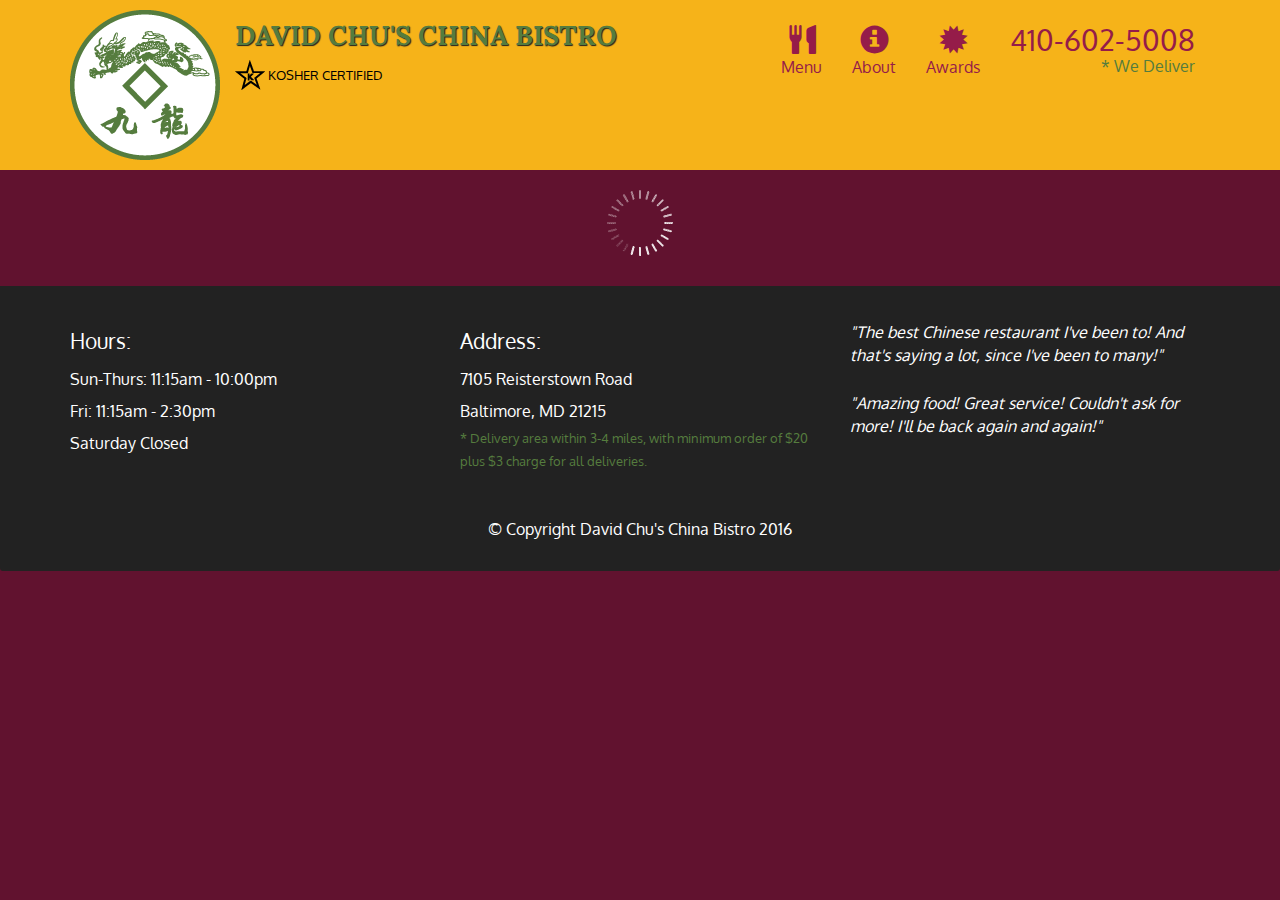
<file: docs/index.html>
<!doctype html>
<html lang="en">
  <head>
    <meta charset="utf-8">
    <meta http-equiv="X-UA-Compatible" content="IE=edge">
    <meta name="viewport" content="width=device-width, initial-scale=1">
    <title>David Chu's China Bistro</title>
    <link rel="stylesheet" href="css/bootstrap.min.css">
    <link rel="stylesheet" href="css/styles.css">
    <link href='https://fonts.googleapis.com/css?family=Oxygen:400,300,700' rel='stylesheet' type='text/css'>
    <link href='https://fonts.googleapis.com/css?family=Lora' rel='stylesheet' type='text/css'>
  </head>
<body>
  <header>
    <nav id="header-nav" class="navbar navbar-default">
      <div class="container">
        <div class="navbar-header">
          <a href="index.html" class="pull-left visible-md visible-lg">
            <div id="logo-img" alt="Logo image"></div>
          </a>

          <div class="navbar-brand">
            <a href="index.html"><h1>David Chu's China Bistro</h1></a>
            <p>
              <img src="images/star-k-logo.png" alt="Kosher certification">
              <span>Kosher Certified</span>
            </p>
          </div>

          <button id="navbarToggle" type="button" class="navbar-toggle collapsed" data-toggle="collapse" data-target="#collapsable-nav" aria-expanded="false">
            <span class="sr-only">Toggle navigation</span>
            <span class="icon-bar"></span>
            <span class="icon-bar"></span>
            <span class="icon-bar"></span>
          </button>
        </div>
        
        <div id="collapsable-nav" class="collapse navbar-collapse">
           <ul id="nav-list" class="nav navbar-nav navbar-right">
            <li id="navHomeButton" class="visible-xs active">
              <a href="index.html">
                <span class="glyphicon glyphicon-home"></span> Home</a>
            </li>
            <li id="navMenuButton">
              <a href="#" onclick="$dc.loadMenuCategories();">
                <span class="glyphicon glyphicon-cutlery"></span><br class="hidden-xs"> Menu</a>
            </li>
            <li>
              <a href="#">
                <span class="glyphicon glyphicon-info-sign"></span><br class="hidden-xs"> About</a>
            </li>
            <li>
              <a href="#">
                <span class="glyphicon glyphicon-certificate"></span><br class="hidden-xs"> Awards</a>
            </li>
            <li id="phone" class="hidden-xs">
              <a href="tel:410-602-5008">
                <span>410-602-5008</span></a><div>* We Deliver</div>
            </li>
          </ul><!-- #nav-list -->
        </div><!-- .collapse .navbar-collapse -->
      </div><!-- .container -->
    </nav><!-- #header-nav -->
  </header>

  <div id="call-btn" class="visible-xs">
    <a class="btn" href="tel:410-602-5008">
    <span class="glyphicon glyphicon-earphone"></span>
    410-602-5008
    </a>
  </div>
  <div id="xs-deliver" class="text-center visible-xs">* We Deliver</div>

  <div id="main-content" class="container"></div>

  <footer class="panel-footer">
    <div class="container">
      <div class="row">
        <section id="hours" class="col-sm-4">
          <span>Hours:</span><br>
          Sun-Thurs: 11:15am - 10:00pm<br>
          Fri: 11:15am - 2:30pm<br>
          Saturday Closed
          <hr class="visible-xs">
        </section>
        <section id="address" class="col-sm-4">
          <span>Address:</span><br>
          7105 Reisterstown Road<br>
          Baltimore, MD 21215
          <p>* Delivery area within 3-4 miles, with minimum order of $20 plus $3 charge for all deliveries.</p>
          <hr class="visible-xs">
        </section>
        <section id="testimonials" class="col-sm-4">
          <p>"The best Chinese restaurant I've been to! And that's saying a lot, since I've been to many!"</p>
          <p>"Amazing food! Great service! Couldn't ask for more! I'll be back again and again!"</p>
        </section>
      </div>
      <div class="text-center">&copy; Copyright David Chu's China Bistro 2016</div>
    </div>
  </footer>

  <!-- jQuery (Bootstrap JS plugins depend on it) -->
  <script src="js/jquery-2.1.4.min.js"></script>
  <script src="js/bootstrap.min.js"></script>
  <script src="js/ajax-utils.js"></script>
  <script src="js/script.js"></script>
</body>
</html>
</file>
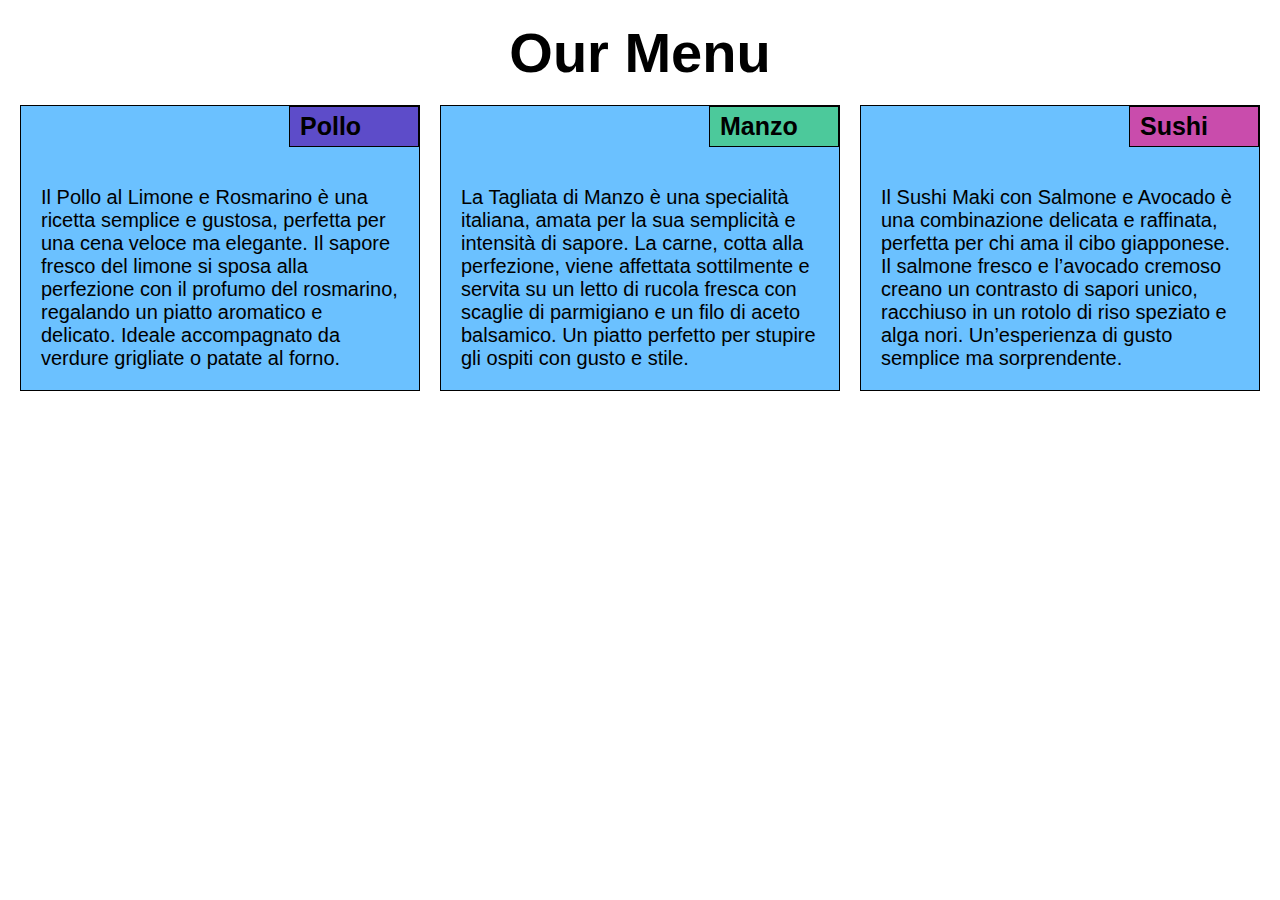
<file: docs2/index.html>
<!DOCTYPE html>
<html lang="it">
<head>
    <meta charset="UTF-8">
    <meta name="viewport" content="width=device-width, initial-scale=1.0">
    <title>Module2-solution</title>
    <link rel="stylesheet" href="css/styles.css">
</head>
<body>

    <header>
        <h1>Our Menu</h1>
    </header>

    <main class="container">
        <section class="section section1">
            <div class="section-title">Pollo</div>
            <p>Il Pollo al Limone e Rosmarino è una ricetta semplice e gustosa, perfetta per una cena veloce ma elegante. Il sapore fresco del limone si sposa alla perfezione con il profumo del rosmarino, regalando un piatto aromatico e delicato. Ideale accompagnato da verdure grigliate o patate al forno.</p>
        </section>

        <section class="section section2">
            <div class="section-title">Manzo</div>
            <p>La Tagliata di Manzo è una specialità italiana, amata per la sua semplicità e intensità di sapore. La carne, cotta alla perfezione, viene affettata sottilmente e servita su un letto di rucola fresca con scaglie di parmigiano e un filo di aceto balsamico. Un piatto perfetto per stupire gli ospiti con gusto e stile.</p>
        </section>

        <section class="section section3">
            <div class="section-title">Sushi</div>
            <p>Il Sushi Maki con Salmone e Avocado è una combinazione delicata e raffinata, perfetta per chi ama il cibo giapponese. Il salmone fresco e l’avocado cremoso creano un contrasto di sapori unico, racchiuso in un rotolo di riso speziato e alga nori. Un’esperienza di gusto semplice ma sorprendente.</p>
        </section>
    </main>

</body>
</html>
</file>
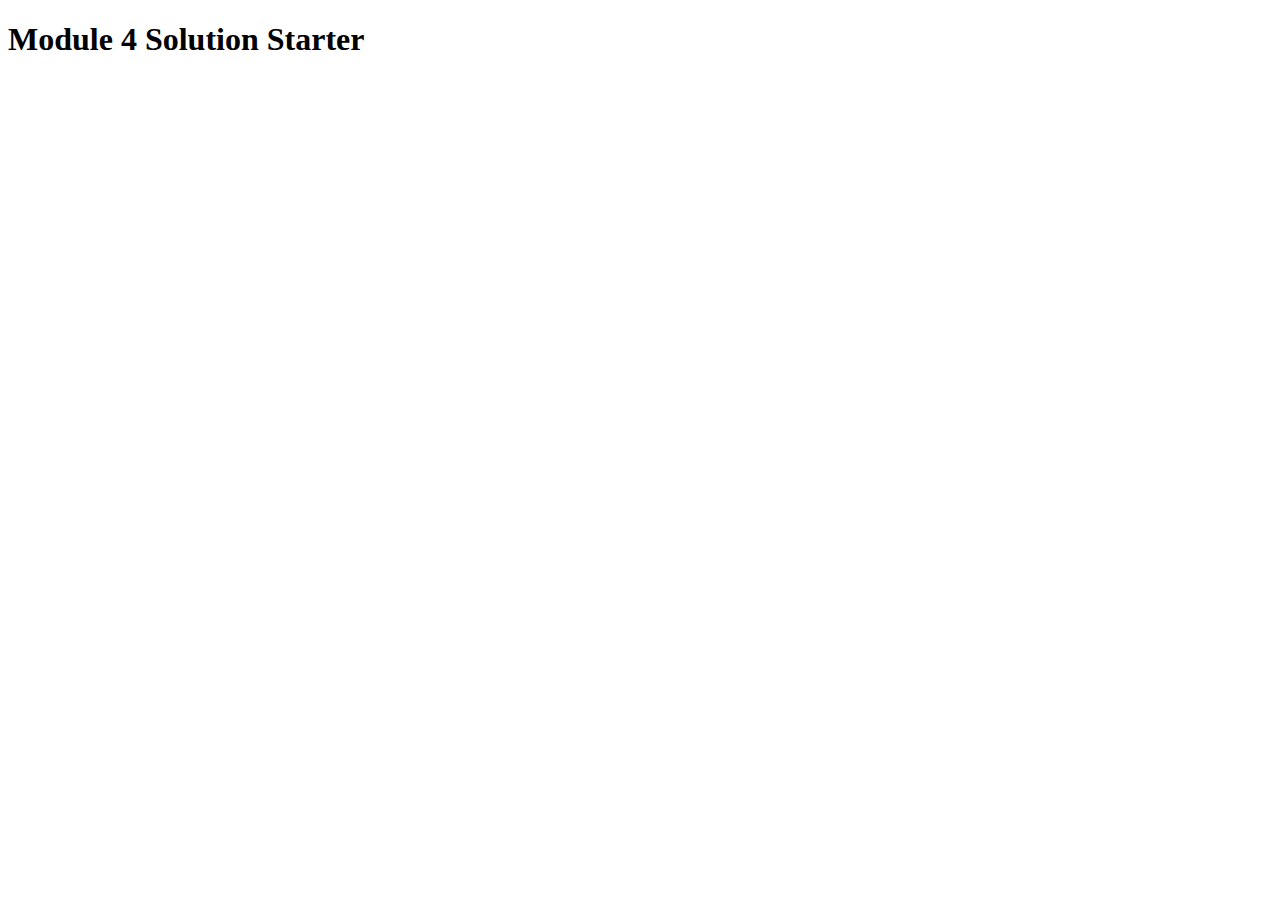
<file: archivio/docs3/index.html>
<!DOCTYPE html>
<html>
<head>
  <meta charset="utf-8">
  <title>Module 4 Solution Starter</title>
  <script>
    var names = []; // DO NOT REMOVE
  </script>
  <script src="SpeakHello.js"></script>
  <script src="SpeakGoodBye.js"></script>
  <script src="script.js"></script>
</head>
<body>
  <h1>Module 4 Solution Starter</h1>
</body>
</html>
</file>
<file: docs/css/styles.css>
body {
  font-size: 16px;
  color: #fff;
  background-color: #61122f;
  font-family: 'Oxygen', sans-serif;
}

/** HEADER **/
#header-nav {
  background-color: #f6b319;
  border-radius: 0;
  border: 0;
}

#logo-img {
  background: url('../images/restaurant-logo_large.png') no-repeat;
  width: 150px;
  height: 150px;
  margin: 10px 15px 10px 0;
}

.navbar-brand {
  padding-top: 25px;
}
.navbar-brand h1 { /* Restaurant name */
  font-family: 'Lora', serif;
  color: #557c3e;
  font-size: 1.5em;
  text-transform: uppercase;
  font-weight: bold;
  text-shadow: 1px 1px 1px #222;
  margin-top: 0;
  margin-bottom: 0;
  line-height: .75;
}
.navbar-brand a:hover, .navbar-brand a:focus {
  text-decoration: none;
}
.navbar-brand p { /* Kosher cert */
  color: #000;
  text-transform: uppercase;
  font-size: .7em;
  margin-top: 15px;
}
.navbar-brand p span { /* Star-K */
  vertical-align: middle;
}

#nav-list {
  margin-top: 10px;
}
#nav-list a {
  color: #951C49;
  text-align: center;
}
#nav-list a:hover {
  background: #E7E7E7;
}
#nav-list a span {
  font-size: 1.8em;
}

#phone {
  margin-top: 5px;
}
#phone a { /* Phone number */
  text-align: right;
  padding-bottom: 0;
}
#phone div { /* We Deliver */
  color: #557c3e;
  text-align: right;
  padding-right: 15px;
}

.navbar-header button.navbar-toggle, .navbar-header .icon-bar {
  border: 1px solid #61122f;
}
.navbar-header button.navbar-toggle {
  clear: both;
  margin-top: -30px;
}
/* END HEADER */

/* FOOTER */
.panel-footer {
  margin-top: 30px;
  padding-top: 35px;
  padding-bottom: 30px;
  background-color: #222;
  border-top: 0;
}
.panel-footer div.row {
  margin-bottom: 35px;
}
#hours, #address {
  line-height: 2;
}
#hours > span, #address > span {
  font-size: 1.3em;
}
#address p {
  color: #557c3e;
  font-size: .8em;
  line-height: 1.8;
}
#testimonials {
  font-style: italic;
}
#testimonials p:nth-child(2) {
  margin-top: 25px;
}
/* END FOOTER */



/* HOME PAGE */
.container .jumbotron {
  box-shadow: 0 0 50px #3F0C1F;
  border: 2px solid #3F0C1F;
}

#menu-tile, #specials-tile, #map-tile {
  height: 250px;
  width: 100%;
  margin-bottom: 15px;
  position: relative;
  border: 2px solid #3F0C1F;
  overflow: hidden;
}
#menu-tile:hover, #specials-tile:hover, #map-tile:hover {
  box-shadow: 0 1px 5px 1px #cccccc;
}
#menu-tile {
  background: url('../images/menu-tile.jpg') no-repeat;
  background-position: center;
}
#specials-tile {
  background: url('../images/specials-tile.jpg') no-repeat;
  background-position: center;
}
#menu-tile span, #specials-tile span, #map-tile span {
  position: absolute;
  bottom: 0;
  right: 0;
  width: 100%;
  text-align: center;
  font-size: 1.6em;
  text-transform: uppercase;
  background-color: #000;
  color: #fff;
  opacity: .8;
}
/* END HOME PAGE */

/* MENU CATEGORIES PAGE */
.category-tile { 
  position: relative;
  border: 2px solid #3F0C1F;
  overflow: hidden;
  width: 200px;
  height: 200px;
  margin: 0 auto 15px;
}
.category-tile span {
  position: absolute;
  bottom: 0;
  right: 0;
  width: 100%;
  text-align: center;
  font-size: 1.2em;
  text-transform: uppercase;
  background-color: #000;
  color: #fff;
  opacity: .8;
}
.category-tile:hover {
  box-shadow: 0 1px 5px 1px #cccccc;
}

#menu-categories-title + div {
  margin-bottom: 50px;
}
/* END MENU CATEGORIES PAGE */

/* SINGLE CATEGORY PAGE */
.menu-item-tile {
  margin-bottom: 25px;
}
.menu-item-tile hr {
  width: 80%;
}
.menu-item-tile .menu-item-price {
  font-size: 1.1em;
  text-align: right;
  margin-top: -15px;
  margin-right: -15px;
}
.menu-item-tile .menu-item-price span {
  font-size: .6em;
}
.menu-item-photo {
  position: relative;
  border: 2px solid #3F0C1F; 
  overflow: hidden;
  padding: 0;
  margin-right: -15px;
  margin-left: auto;
  margin-bottom: 20px;
  max-width: 250px;
}
.menu-item-photo div {
  position: absolute;
  bottom: 0;
  right: 0;
  width: 80px;
  background-color: #557c3e;
  text-align: center;
}
.menu-item-description {
  padding-right: 30px;
}
h3.menu-item-title {
  margin: 0 0 10px;
}
.menu-item-details {
  font-size: .9em;
  font-style: italic;
}
/* END SINGLE CATEGORY PAGE */


/********** Large devices only **********/
@media (min-width: 1200px) {
  .container .jumbotron {
    background: url('../images/jumbotron_1200.jpg') no-repeat;
    height: 675px;
  }
}

/********** Medium devices only **********/
@media (min-width: 992px) and (max-width: 1199px) {
  /* Header */
  #logo-img {
    background: url('../images/restaurant-logo_medium.png') no-repeat;
    width: 100px;
    height: 100px;
    margin: 5px 5px 5px 0;
  }
  /* End Header */

  /* Home Page */
  .container .jumbotron {
    background: url('../images/jumbotron_992.jpg') no-repeat;
    height: 558px;
  }
  /* End Home Page */
}

/********** Small devices only **********/
@media (min-width: 768px) and (max-width: 991px) {
  /* Home Page */
  .container .jumbotron {
    background: url('../images/jumbotron_768.jpg') no-repeat;
    height: 432px;
  }
  /* End Home Page */
}

/********** Extra small devices only **********/
@media (max-width: 767px) {
  /* Header */
  .navbar-brand {
    padding-top: 10px;
    height: 80px;
  }
  .navbar-brand h1 { /* Restaurant name */
    padding-top: 10px;
    font-size: 5vw; /* 1vw = 1% of viewport width */
  }
  .navbar-brand p { /* Kosher cert */
    font-size: .6em;
    margin-top: 12px;
  }
  .navbar-brand p img { /* Star-K */
    height: 20px;
  }

  #collapsable-nav a { /* Collapsed nav menu text */
    font-size: 1.2em;
  }
  #collapsable-nav a span { /* Collapsed nav menu glyph */
    font-size: 1em;
    margin-right: 5px;
  }

  #call-btn > a {
    font-size: 1.5em;
    display: block;
    margin: 0 20px;
    padding: 10px;
    border: 2px solid #fff;
    background-color: #f6b319;
    color: #951c49;
  }
  #xs-deliver {
    margin-top: 5px;
    font-size: .7em;
    letter-spacing: .1em;
    text-transform: uppercase;
  }
  /* End Header */

  /* Footer */
  .panel-footer section {
    margin-bottom: 30px;
    text-align: center;
  }
  .panel-footer section:nth-child(3) {
    margin-bottom: 0; /* margin already exists on the whole row */
  }
  .panel-footer section hr {
    width: 50%;
  }
  /* End Footer */

  /* Home Page */
  .container .jumbotron {
    margin-top: 30px;
    padding: 0;
  }
  #menu-tile, #specials-tile {
    width: 360px;
    margin: 0 auto 15px;
  }

  .menu-item-photo {
    margin-right: auto;
  }
  .menu-item-tile .menu-item-price {
    text-align: center;
  }
  .menu-item-description {
    text-align: center;;
  }
}


/********** Super extra small devices Only :-) (e.g., iPhone 4) **********/
@media (max-width: 479px) {
  /* Header */
  .navbar-brand h1 { /* Restaurant name */
    padding-top: 5px;
    font-size: 6vw;
  }
  /* End Header */
  
  /* Home page */
  #menu-tile, #specials-tile {
    width: 280px;
    margin: 0 auto 15px;
  }

  .col-xxs-12 {
    position: relative;
    min-height: 1px;
    padding-right: 15px;
    padding-left: 15px;
    float: left;
    width: 100%;
  }
}
</file>
<file: docs2/css/styles.css>
/* RESET BASE */
* {
    margin: 0;
    padding: 0;
    box-sizing: border-box; /* importante per gestire larghezza e padding */
}

/* BODY */
body {
    font-family: 'Segoe UI', Tahoma, Geneva, Verdana, sans-serif;
    padding: 20px;
}

/* HEADER */
header {
    text-align: center;
    margin-bottom: 20px;
    font-size: 175%; /* 75% più grande rispetto a testo base */
}

/* CONTAINER */
.container {
    display: flex;
    flex-wrap: wrap;
    gap: 20px;
}

/* SEZIONI BASE */
.section {
    position: relative;
    padding: 70px 20px 20px; /* padding-top aumentato per spazio titolo */
    border: 1px solid black;
    color: black;;
    font-size: 125%;
}

/* TESTO DELLA SEZIONE */
.section p {
    margin-top: 10px; /* margine extra per separare testo dal titolo */
}

/* TITOLI SEZIONE */
.section-title {
    position: absolute;
    top: 0;
    right: 0;
    width: 130px; 
    padding: 5px 10px;
    border: 1px solid black;
    font-weight: bold;
    font-size: 125%; /* 25% più grande rispetto a testo base */
}

/* COLORI SEZIONI */
.section1 { background-color: #6bc1ff; }
.section2 { background-color: #6bc1ff; }
.section3 { background-color: #6bc1ff; } 

.section1 .section-title { background-color:#5d4cc9; }
.section2 .section-title { background-color:#4cc99b; }
.section3 .section-title { background-color: #c94cac; }

/* BREAKPOINT - DESKTOP (>=992px) */
@media (min-width: 992px) {
    .section {
        flex: 1 1 calc(33.33% - 20px);
    }
}

/* BREAKPOINT - TABLET (768px - 991px) */
@media (min-width: 768px) and (max-width: 991px) {
    .section1, .section2 {
        flex: 1 1 calc(50% - 20px);
    }
    .section3 {
        flex: 1 1 100%;
    }
}

/* BREAKPOINT - MOBILE (<=767px) */
@media (max-width: 767px) {
    .section {
        flex: 1 1 100%;
    }
}
</file>
